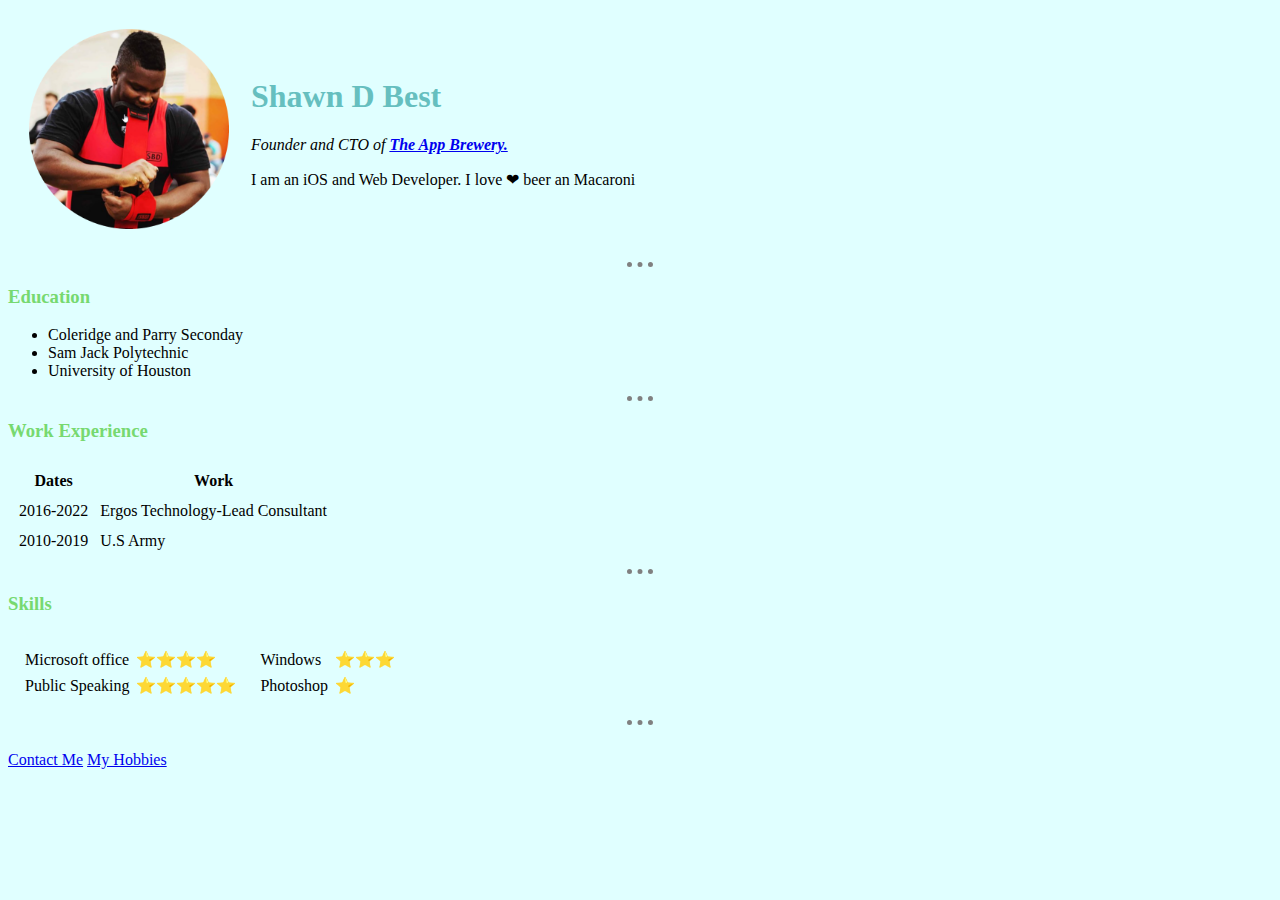
<file: index.html>
<!DOCTYPE html>
<html lang="en" dir="ltr">

<head>
  <meta charset="utf-8">
  <title>Shawn's Personal Site</title>
  <link rel="stylesheet" href="CSS/styles.css">
</head>

<body>
  <table cellspacing="20">
    <tr>
      <td><img src="images/ShawnBest-modified.png" alt="Shawn Best Profile Picture"></td>
      <td><h1>Shawn D Best</h1>
        <p><em>Founder and CTO of <Strong><a href="https://appbrewery.com/">The App Brewery.</a></Strong></em></p>
        <p>I am an iOS and Web Developer. I love ❤ beer an Macaroni</p>
      </td>
    </tr>
  </table>

  <hr>

  <h3>Education</h3>

  <ul>
    <li>Coleridge and Parry Seconday</li>
    <li>Sam Jack Polytechnic</li>
    <li>University of Houston</li>
  </ul>
<hr>
  <h3>Work Experience</h3>
    <table cellspacing="10">
        <thead>
          <tr>
            <th>Dates</th>
            <th>Work</th>
          </tr>
        </thead>

        <tbody>
            <tr>
              <td>2016-2022</td>
              <td>Ergos Technology-Lead Consultant </td>
            </tr>
            <tr>
              <td>2010-2019</td>
              <td>U.S Army</td>
            </tr>
        </tbody>
    </table>
<hr>
  <h3>Skills</h3>
    <table cellspacing="10">
      <tr>
        <td>
          <table cellspacing="5">
            <tr>
              <td>Microsoft office</td>
              <td>⭐⭐⭐⭐</td>
            </tr>
            <tr>
              <td>Public Speaking</td>
              <td>⭐⭐⭐⭐⭐</td>
            </tr>
          </table>
        </td>
        <td>
          <table cellspacing="5">
            <tr>
              <td>Windows</td>
              <td>⭐⭐⭐</td>
            </tr>
            <tr>
              <td>Photoshop</td>
              <td>⭐</td>
            </tr>
          </table>
        </td>
      </tr>
    </table>

<hr>
<br>
<a href="contact me.html">Contact Me</a>
<a href="hobbies.html">My Hobbies</a>
</body>

</html>
</file>
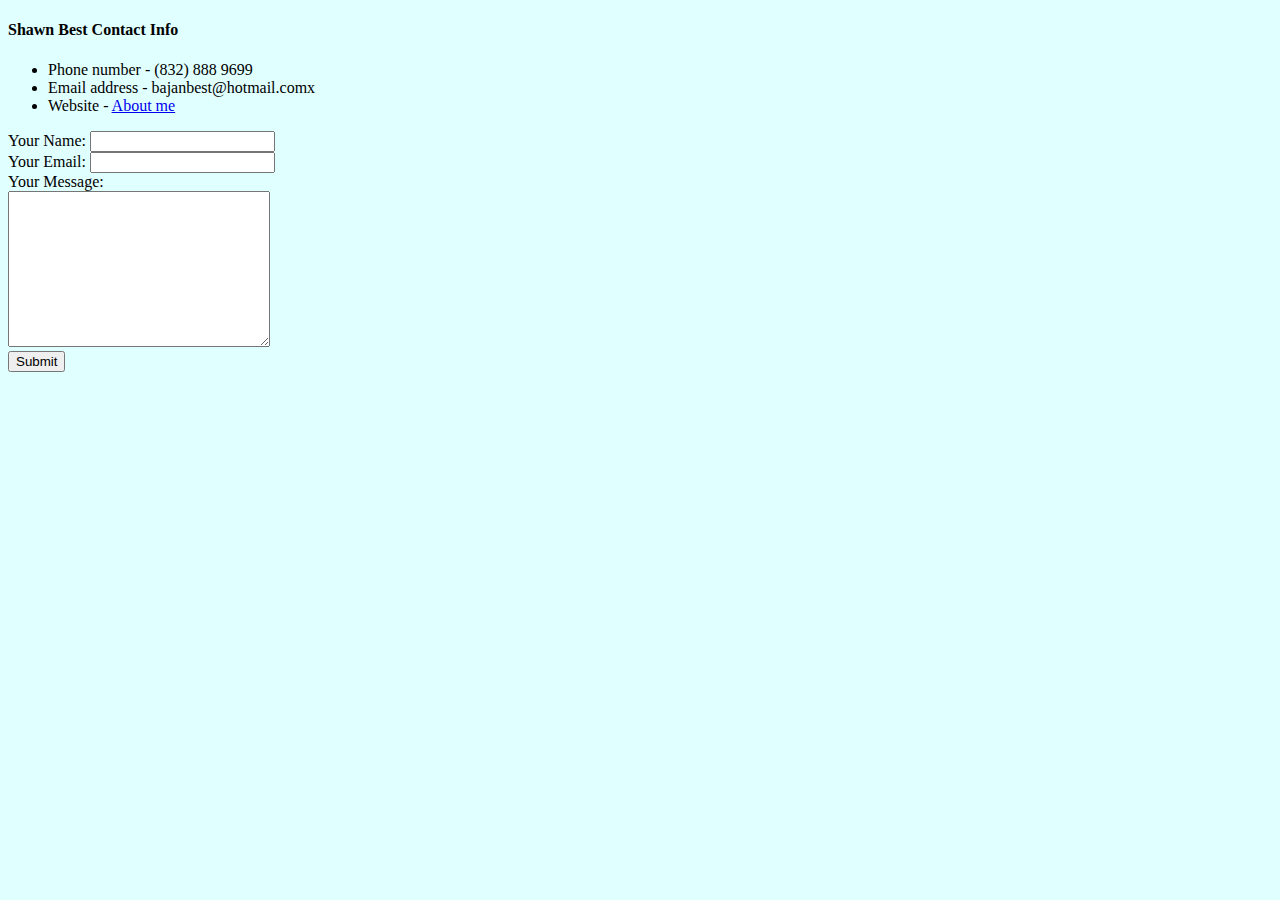
<file: contact me.html>
<!DOCTYPE html>
<html lang="en" dir="ltr">
  <head>
    <meta charset="utf-8">
    <title></title>
    <link rel="stylesheet" href="CSS/styles.css">
  </head>
  <body>
    <h4>Shawn Best Contact Info</h4>
    <ul>
      <li>Phone number -  (832) 888 9699</li>
      <li>Email address - bajanbest@hotmail.comx</li>
      <li>Website - <a href="https://www.linkedin.com/in/shawn-best-b6ab793b/">About me</a></li>
    </ul>

    <form class="" action="mailto:bajanbest@hotmail.comx" method="post">
      <label>Your Name:</label>
      <input type="text" name="yourName" value=""><br>
      <label>Your Email:</label>
      <input type="email" name="yourEmail" value=""><br>
      <label for="">Your Message:</label><br>
      <textarea name="yourMessage" rows="10" cols="30"></textarea><br>
      <input type="submit">
    </form>

  </body>
</html>
</file>
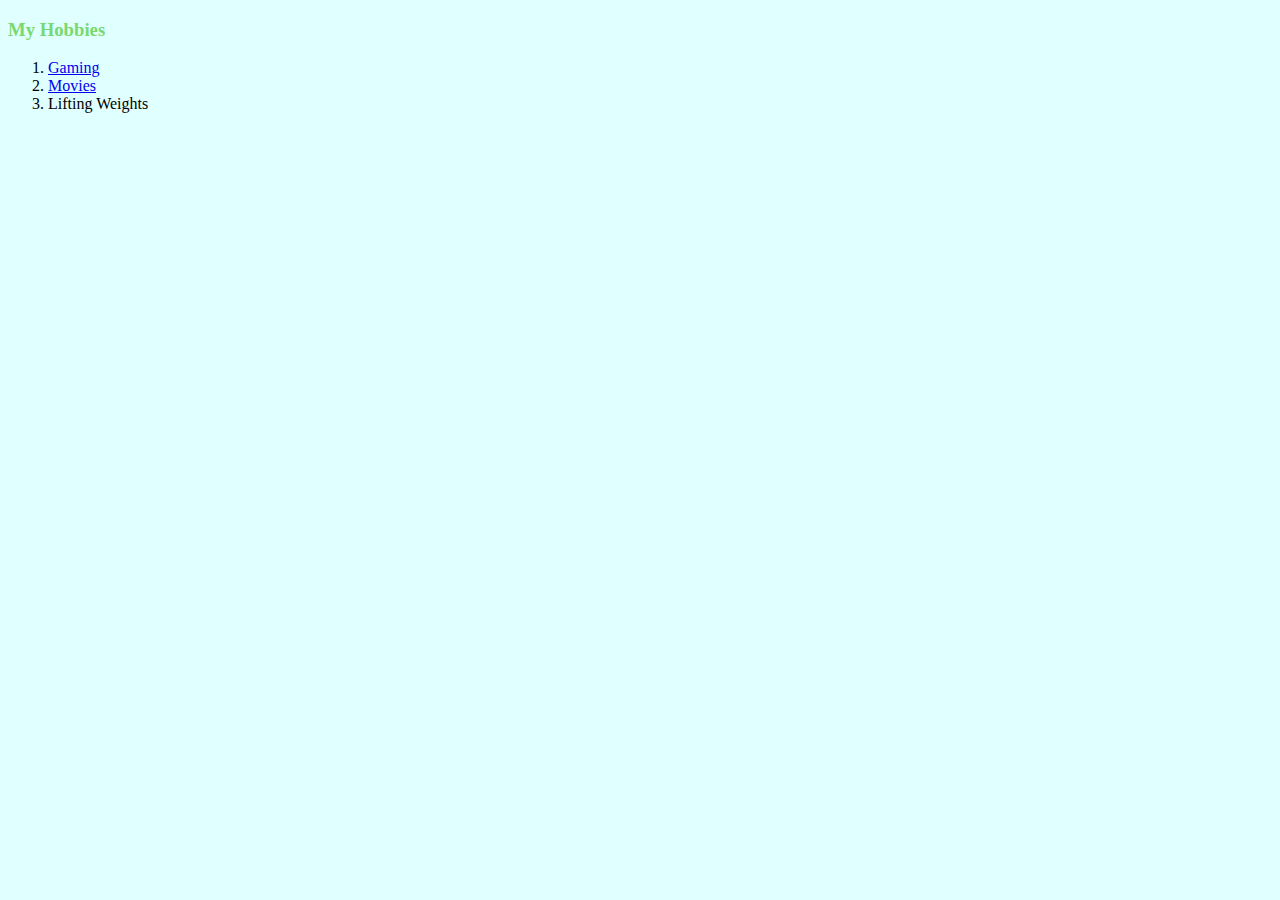
<file: hobbies.html>
<!DOCTYPE html>
<html lang="en" dir="ltr">
  <head>
    <meta charset="utf-8">
    <title>My Hobbies</title>
    <link rel="stylesheet" href="CSS/styles.css">
  </head>

  <body>
    <h3>My Hobbies</h3>
    <ol>
      <li><a href="https://www.youtube.com/channel/UCxAJYbT28d7mvXt6s9GQNyw">Gaming</a></li>
      <li><a href="https://www.tiktok.com/@datboibest?lang=en">Movies</a></li>
      <li>Lifting Weights</li>
    </ol>
  </body>
</html>
</file>
<file: CSS/styles.css>
h1{
  color: #66BFBF;
}

h3{
  color: #77D970;
}

body {
    background-color: lightcyan;
}

hr {
  border-color: grey;
  border-style: none;
  border-top-style: dotted;
  border-width: 5px;
  width: 2%;
}

img{
  height: 200px
}
</file>
